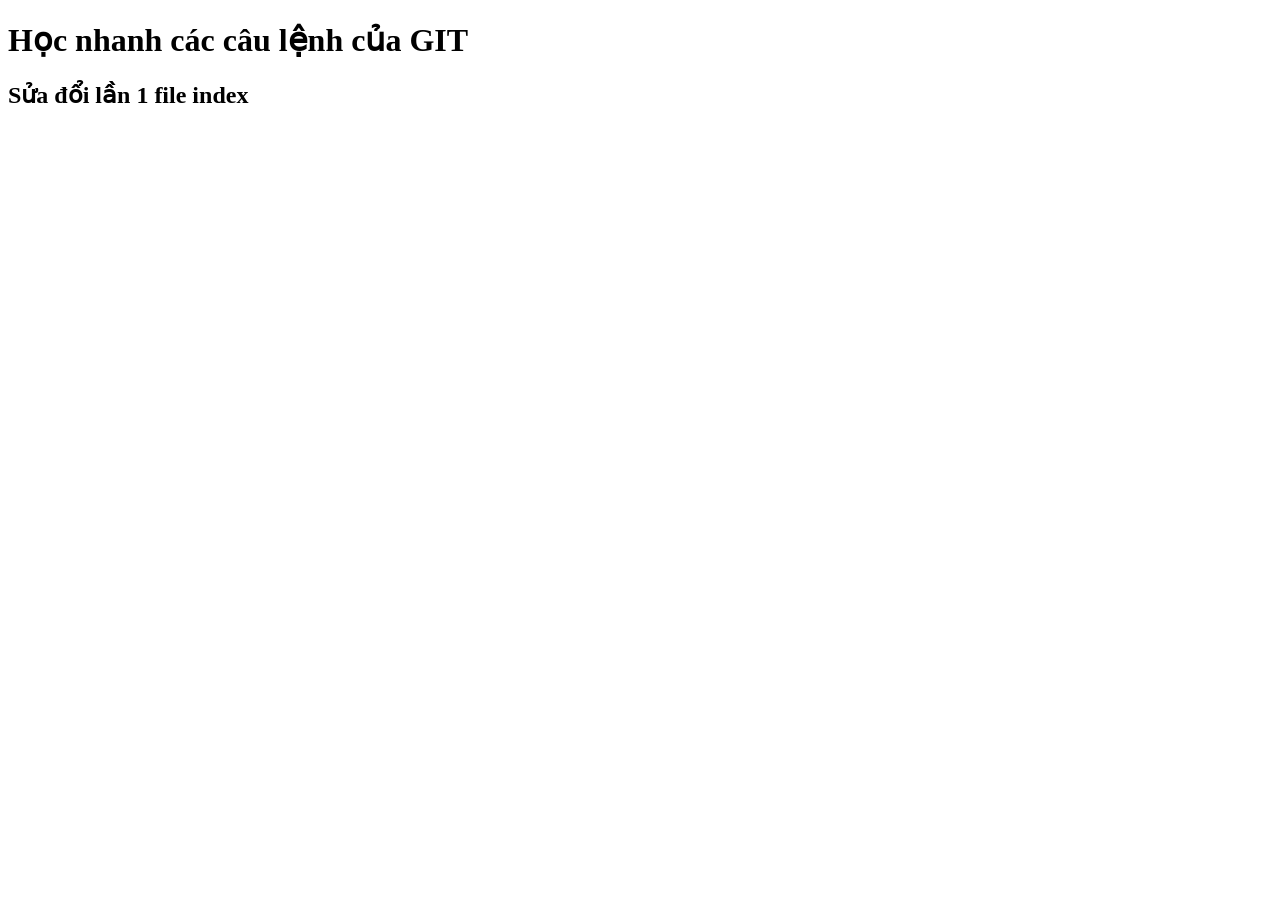
<file: index.html>
<!DOCTYPE html>
<html lang="vi">
  <head>
    <meta charset="UTF-8" />
    <meta name="viewport" content="width=device-width, initial-scale=1.0" />
    <title>Dự án 3</title>
  </head>
  <body>
    <h1>Học nhanh các câu lệnh của GIT</h1>
    <h2>Sửa đổi lần 1 file index</h2>
  </body>
</html>
</file>
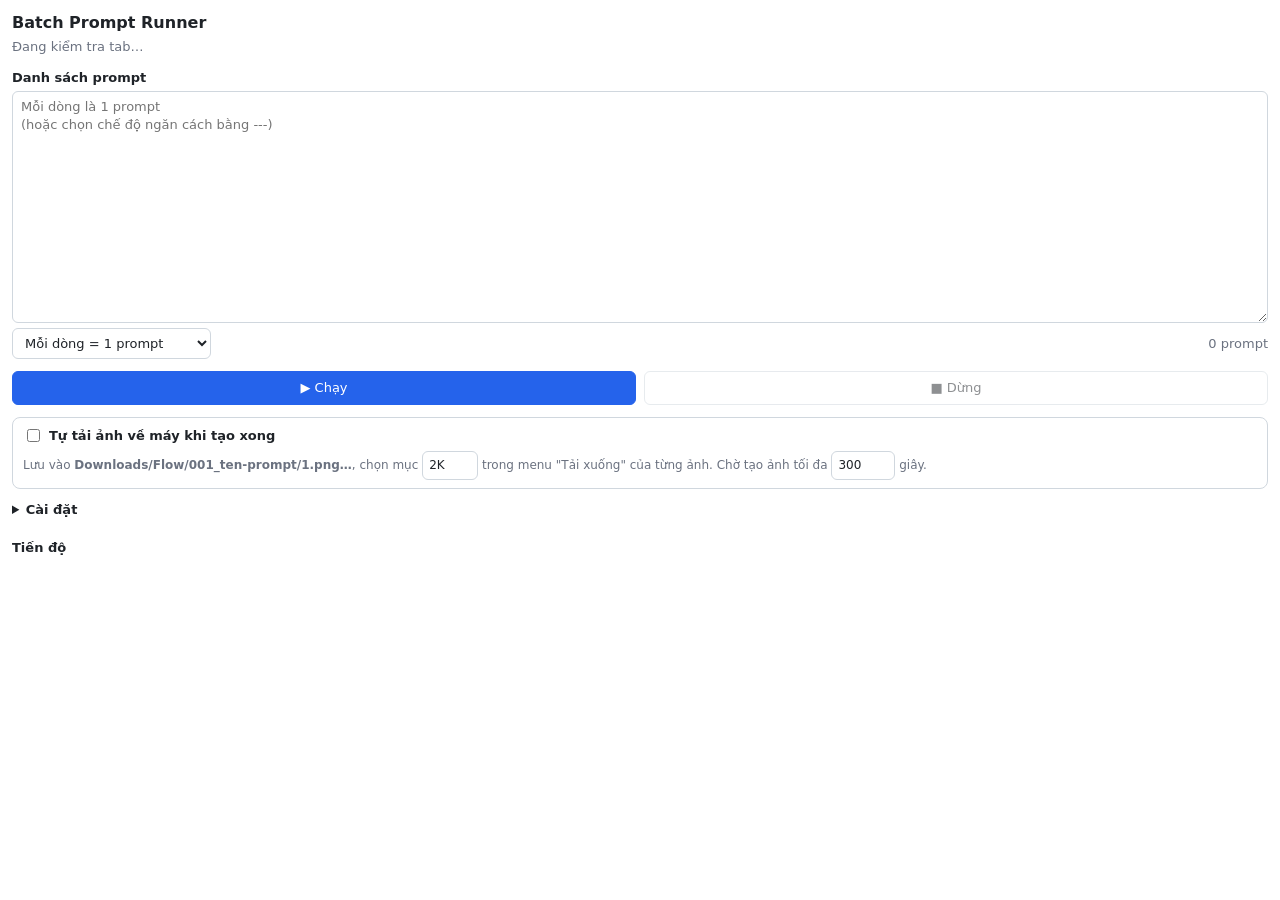
<file: batch-prompt-extension/sidepanel.html>
<!DOCTYPE html>
<html lang="vi">
<head>
  <meta charset="UTF-8" />
  <title>Batch Prompt Runner</title>
  <link rel="stylesheet" href="sidepanel.css" />
</head>
<body>
  <header>
    <h1>Batch Prompt Runner</h1>
    <div id="siteInfo" class="muted">Đang kiểm tra tab…</div>
  </header>

  <section>
    <label for="prompts">Danh sách prompt</label>
    <textarea id="prompts" rows="12" placeholder="Mỗi dòng là 1 prompt&#10;(hoặc chọn chế độ ngăn cách bằng ---)"></textarea>
    <div class="row">
      <select id="splitMode">
        <option value="line">Mỗi dòng = 1 prompt</option>
        <option value="dash">Ngăn cách bằng dòng ---</option>
      </select>
      <span id="count" class="muted">0 prompt</span>
    </div>
  </section>

  <section class="row">
    <button id="startBtn" class="primary">▶ Chạy</button>
    <button id="stopBtn" disabled>■ Dừng</button>
  </section>

  <section class="dl-box">
    <label class="check"><input id="autoDl" type="checkbox" /> Tự tải ảnh về máy khi tạo xong</label>
    <div id="dlOpts" class="small muted">
      Lưu vào <b>Downloads/Flow/001_ten-prompt/1.png…</b>, chọn mục
      <input id="dlLabel" type="text" class="inline" value="2K" /> trong menu "Tải xuống" của từng ảnh.
      Chờ tạo ảnh tối đa <input id="genMaxSec" type="number" class="inline num" min="30" value="300" /> giây.
    </div>
  </section>

  <details>
    <summary>Cài đặt</summary>
    <label for="preset">Trang web</label>
    <select id="preset"></select>

    <label for="selInput">Ô nhập prompt</label>
    <div class="pick">
      <input id="selInput" type="text" />
      <button id="pickInput" title="Bấm rồi chọn ô nhập trên trang">🎯 Chọn</button>
    </div>
    <label for="selSend">Nút gửi</label>
    <div class="pick">
      <input id="selSend" type="text" />
      <button id="pickSend" title="Bấm rồi chọn nút gửi trên trang">🎯 Chọn</button>
    </div>
    <p class="muted small">Bấm 🎯 rồi bấm vào ô nhập / nút gửi trên trang để extension tự lấy selector.</p>
    <label for="selStop">Selector nút dừng (lúc AI đang trả lời)</label>
    <input id="selStop" type="text" />

    <label for="waitMode">Cách chờ giữa các prompt</label>
    <select id="waitMode">
      <option value="fixed">Gửi xong chờ cố định N giây (hợp với tạo ảnh/video)</option>
      <option value="done">Chờ AI trả lời xong (hợp với chat)</option>
    </select>
    <label id="fixedWrap">Chờ sau mỗi lần gửi (giây)
      <input id="fixedSec" type="number" min="0" value="20" />
    </label>

    <div class="grid" id="doneWrap">
      <label>Chờ im lặng (giây)
        <input id="idleSec" type="number" min="1" value="5" />
      </label>
      <label>Tối đa mỗi prompt (giây)
        <input id="maxSec" type="number" min="10" value="300" />
      </label>
    </div>
    <label>Nghỉ thêm giữa prompt (giây)
      <input id="gapSec" type="number" min="0" value="3" />
    </label>
    <p class="muted small">
      Chế độ "chờ AI trả lời xong": xong 1 prompt khi: nút dừng biến mất <b>và</b> trang không thay đổi trong
      "chờ im lặng" giây. Nếu để trống selector, extension tự dò ô nhập và bấm Enter.
    </p>
    <button id="resetBtn">Khôi phục mặc định cho trang này</button>
  </details>

  <section>
    <div class="row">
      <label>Tiến độ</label>
      <span id="progress" class="muted"></span>
    </div>
    <ol id="log"></ol>
  </section>

  <script src="presets.js"></script>
  <script src="sidepanel.js"></script>
</body>
</html>
</file>
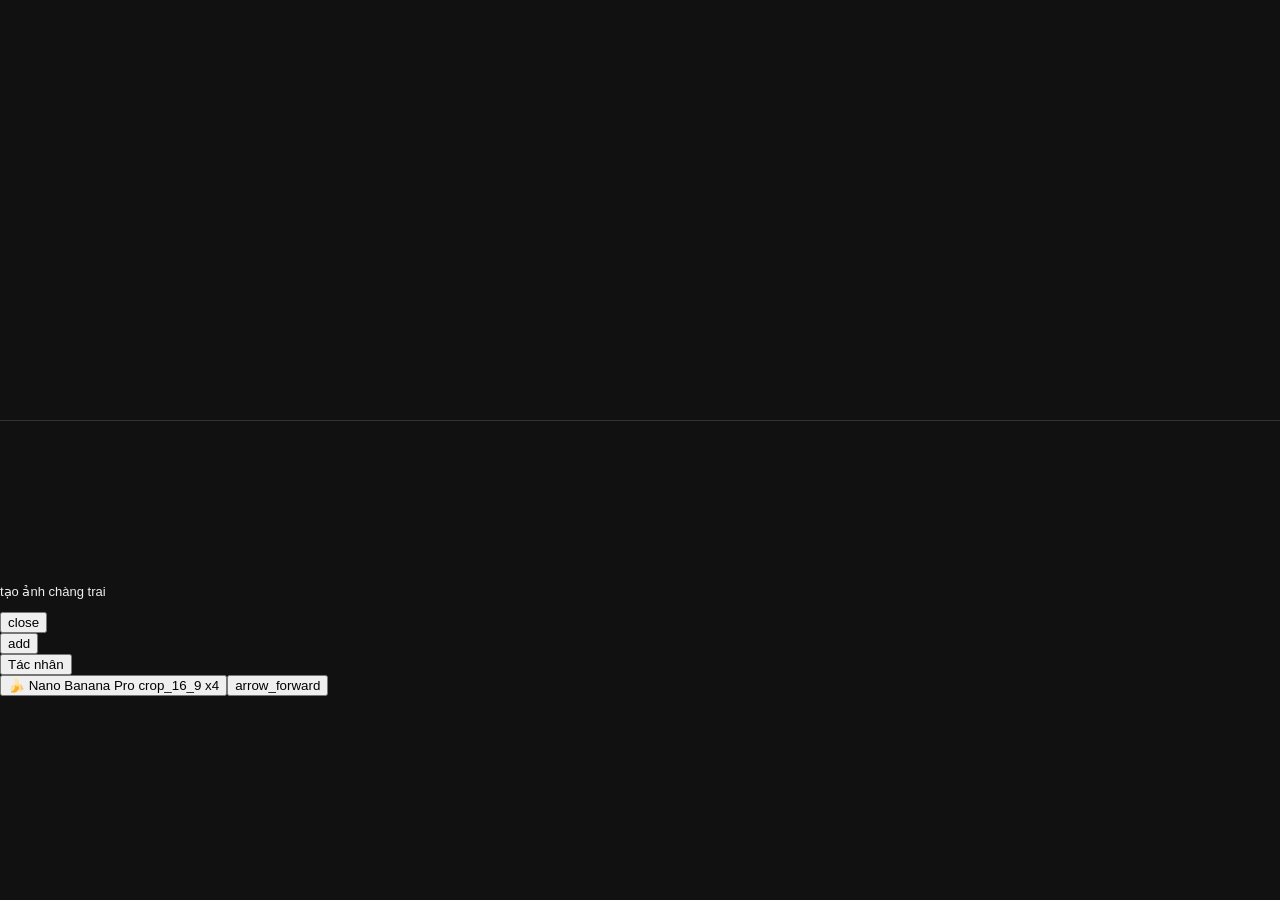
<file: tests/flow-mock.html>
<html><head><meta charset="utf-8"><style>
body{margin:0;background:#111;color:#eee;font:13px sans-serif}
#list{height:420px;overflow-y:auto;border-bottom:1px solid #333}
.batch-container{display:flex;gap:10px;padding:8px}
.tile-row{display:flex;gap:6px}
flow-grid-tile-container{display:block;width:150px;height:84px;background:#333}
img.image{width:150px;height:84px;display:block}
.cdk-overlay-container{position:fixed;inset:0;pointer-events:none}
.menu{position:fixed;background:#222;border:1px solid #555;pointer-events:auto;min-width:160px}
.menu button{display:block;width:100%;text-align:left;padding:6px 10px;background:none;color:#eee;border:0}
</style></head><body>
<div id="list"></div>
<div style="width:800px"><div _ngcontent-ng-c4100416985="" cdkoverlayorigin="" class="base-prompt-box" bis_skin_checked="1"><flow-border-glow _ngcontent-ng-c4100416985="" _nghost-ng-c1927255850="" class="loop"><svg _ngcontent-ng-c1927255850="" aria-hidden="true" class="border-glow-svg"><rect _ngcontent-ng-c1927255850="" width="100%" height="100%" fill="none" class="glow-outline" pathLength="100" stroke-width="1" stroke-dasharray="70 30" opacity="0.5" rx="22" ry="22" style="--base-offset: 0;"></rect><!----></svg></flow-border-glow><div _ngcontent-ng-c4100416985="" class="prompt-top-row" bis_skin_checked="1"><!----><flow-rich-text-editor _ngcontent-ng-c4100416985="" class="prompt-input"><!----><div class="prosemirror-editor" bis_skin_checked="1"><div contenteditable="true" translate="no" class="ProseMirror" bis_skin_checked="1"><p>tạo ảnh chàng trai</p></div></div></flow-rich-text-editor><!----><!----><!----><div _ngcontent-ng-c4100416985="" class="top-right-actions" bis_skin_checked="1"><button _ngcontent-ng-c4100416985="" mat-icon-button="" type="button" class="mdc-icon-button mat-mdc-icon-button mat-mdc-button-base mat-mdc-tooltip-trigger clear-button clear-button-no-touch-target mat-unthemed _mat-animation-noopable" mat-ripple-loader-class-name="mat-mdc-button-ripple" mat-ripple-loader-centered="" aria-label="Xoá câu lệnh"><span class="mat-mdc-button-persistent-ripple mdc-icon-button__ripple"></span><mat-icon _ngcontent-ng-c4100416985="" role="img" class="mat-icon notranslate clear-icon google-symbols mat-icon-no-color" aria-hidden="true" data-mat-icon-type="font">close</mat-icon><!----><span class="mat-focus-indicator"></span><span class="mat-mdc-button-touch-target"></span><span class="mat-ripple mat-mdc-button-ripple"></span></button><!----><!----></div></div><!----><!----><div _ngcontent-ng-c4100416985="" class="bottom-controls" bis_skin_checked="1"><flow-add-menu _ngcontent-ng-c4100416985=""><div cdkoverlayorigin="" class="add-menu-container" bis_skin_checked="1"><button maticonbutton="" type="button" aria-haspopup="true" class="mdc-icon-button mat-mdc-icon-button mat-mdc-button-base mat-mdc-tooltip-trigger add-menu-trigger mat-unthemed _mat-animation-noopable" aria-label="Thêm thành phần vào ô nhập câu lệnh" aria-expanded="false"><span class="mat-mdc-button-persistent-ripple mdc-icon-button__ripple"></span><mat-icon role="img" class="mat-icon notranslate add-menu-icon google-symbols mat-icon-no-color" aria-hidden="true" data-mat-icon-type="font"><!----> add <!----></mat-icon></button></div></flow-add-menu><flow-agent-mode-toggle-chip bottomcontrolextra=""><button class="agent-mode-chip" aria-pressed="false"><span class="agent-mode-chip-label">Tác nhân</span></button></flow-agent-mode-toggle-chip><div _ngcontent-ng-c4100416985="" class="submit-controls" bis_skin_checked="1"><button matbutton="" flow-button="" aria-label="Điều kiện kích hoạt cài đặt" class="mdc-button settings-trigger-button"><span class="mdc-button__label"><span class="settings-summary"> 🍌 Nano Banana Pro <mat-icon role="img" class="mat-icon notranslate flow-icon-m google-symbols" aria-hidden="true" data-mat-icon-type="font">crop_16_9</mat-icon> x4 </span></span></button><flow-generate-icon-button _ngcontent-ng-c4100416985="" class="mat-mdc-tooltip-trigger mat-mdc-tooltip-disabled" _nghost-ng-c65785088=""><button _ngcontent-ng-c65785088="" flow-icon-button="" maticonbutton="" type="submit" aria-label="Bắt đầu tạo" cdkoverlayorigin="" class="mdc-icon-button mat-mdc-icon-button mat-mdc-button-base generate-icon-button mat-unthemed _mat-animation-noopable flow-icon-button-secondary flow-button-small flow-icon-button-no-touch-target"><span class="mat-mdc-button-persistent-ripple mdc-icon-button__ripple"></span><!----><mat-icon _ngcontent-ng-c65785088="" role="img" class="mat-icon notranslate flow-icon-m mat-icon-rtl-mirror google-symbols mat-icon-no-color" aria-hidden="true" data-mat-icon-type="font">arrow_forward</mat-icon><!----><!----><span class="mat-focus-indicator"></span><span class="mat-mdc-button-touch-target"></span><span class="mat-ripple mat-mdc-button-ripple"></span></button></flow-generate-icon-button></div></div></div>
</div>
<div class="cdk-overlay-container"></div>
<script>
window.sent=[]; window.untrusted=0; window.downloadsFired=[]; let seq=0;
const ed=document.querySelector('.ProseMirror'), list=document.getElementById('list'), ov=document.querySelector('.cdk-overlay-container');
const PNG='iVBORw0KGgoAAAANSUhEUgAAAAEAAAABCAYAAAAfFcSJAAAADUlEQVR42mNk+M9QDwADhgGAWjR9awAAAABJRU5ErkJggg==';
document.querySelector('.generate-icon-button').onclick=(e)=>{
  if(!e.isTrusted){untrusted++;return;}
  const prompt=ed.innerText.trim(); sent.push(prompt);
  const b=document.createElement('div'); b.className='batch-container virtual-item-container';
  b.innerHTML='<div class="batch-tiles-section"><div class="tile-row"></div></div><flow-batch-info><div class="below-toolbar"><flow-expandable-prompt><div class="prompt-text"><span class="text-part"></span></div></flow-expandable-prompt></div></flow-batch-info>';
  b.querySelector('.text-part').textContent=prompt;
  const row=b.querySelector('.tile-row');
  for(let k=0;k<4;k++){ const t=document.createElement('flow-grid-tile-container'); t.className='mat-context-menu-trigger'; t.textContent='Đang tạo…'; row.appendChild(t);
    setTimeout(()=>{ t.textContent=''; const img=document.createElement('img'); img.className='image'; img.dataset.mediaId='m'+(++seq)+'-'+Math.random().toString(36).slice(2,6); img.src='data:image/png;base64,'+PNG; t.appendChild(img);}, 2500+k*700); }
  list.prepend(b);
};
function closeMenus(){ ov.innerHTML=''; }
function item(label, onClick, sub, subt){ const bt=document.createElement('button'); bt.setAttribute('role','menuitem'); bt.setAttribute('mat-menu-item','');
  bt.innerHTML='<span class="left-content"><span class="item-text"><span class="label"></span></span></span>'; bt.querySelector('.label').textContent=label; if(subt){const d=document.createElement('span'); d.className='description'; d.textContent=subt; bt.querySelector('.item-text').appendChild(d);}
  bt.addEventListener('click',e=>{ if(!e.isTrusted){untrusted++;return;} onClick&&onClick(e);});
  if(sub) bt.addEventListener('mouseenter',sub);
  return bt; }
function menu(x,y,items){ const m=document.createElement('div'); m.className='menu'; m.setAttribute('role','menu'); m.style.left=x+'px'; m.style.top=y+'px'; items.forEach(i=>m.appendChild(i)); ov.appendChild(m); return m; }
list.addEventListener('contextmenu',e=>{
  const tile=e.target.closest('flow-grid-tile-container'); if(!tile) return; e.preventDefault();
  if(!e.isTrusted){untrusted++;return;}
  const img=tile.querySelector('img'); if(!img) return;
  closeMenus();
  let subOpen=false;
  const openSub=()=>{ if(subOpen) return; subOpen=true; const r=m.getBoundingClientRect();
    menu(r.right, r.top+30, [['1K','Kích thước gốc'],['2K','Đã tăng độ phân giải'],['4K','Đã tăng độ phân giải']].map(([l,subt])=>item(l,()=>{
      closeMenus();
      setTimeout(()=>{ const a=document.createElement('a'); a.href='data:image/png;base64,'+PNG; a.download='flow_'+img.dataset.mediaId+'_'+l.replace(/\W+/g,'')+'.png'; document.body.appendChild(a); a.click(); a.remove(); downloadsFired.push(img.dataset.mediaId+':'+l); }, 1500);
    },null,subt))); };
  const m=menu(e.clientX,e.clientY,[item('Yêu thích'),item('Sử dụng lại câu lệnh'),item('Tải xuống',openSub,openSub),item('Sao chép')]);
});
document.addEventListener('keydown',e=>{ if(e.key==='Escape') closeMenus(); });
</script></body></html>
</file>
<file: batch-prompt-extension/sidepanel.css>
:root {
  --bg: #ffffff;
  --fg: #1f2328;
  --muted: #6b7280;
  --border: #d0d7de;
  --accent: #2563eb;
  --ok: #16a34a;
  --err: #dc2626;
  --run: #d97706;
}
@media (prefers-color-scheme: dark) {
  :root {
    --bg: #1e1f22;
    --fg: #e6e6e6;
    --muted: #9ca3af;
    --border: #3a3d42;
  }
}
* { box-sizing: border-box; }
body {
  margin: 0;
  padding: 12px;
  font: 13px/1.4 system-ui, sans-serif;
  background: var(--bg);
  color: var(--fg);
}
h1 { font-size: 16px; margin: 0 0 4px; }
section, details { margin-top: 12px; }
label { display: block; font-weight: 600; margin: 8px 0 4px; }
textarea, input[type="text"], input[type="number"], select {
  width: 100%;
  padding: 6px 8px;
  border: 1px solid var(--border);
  border-radius: 6px;
  background: var(--bg);
  color: var(--fg);
  font: inherit;
}
textarea { resize: vertical; }
.row { display: flex; gap: 8px; align-items: center; justify-content: space-between; }
.row select { width: auto; }
.grid { display: grid; grid-template-columns: repeat(2, 1fr); gap: 6px; }
.grid label { font-weight: 500; font-size: 12px; }
button {
  padding: 7px 12px;
  border: 1px solid var(--border);
  border-radius: 6px;
  background: transparent;
  color: var(--fg);
  cursor: pointer;
  font: inherit;
}
button.primary { background: var(--accent); border-color: var(--accent); color: #fff; flex: 1; }
button:disabled { opacity: .5; cursor: default; }
#stopBtn { flex: 1; }
summary { cursor: pointer; font-weight: 600; }
.muted { color: var(--muted); }
.small { font-size: 12px; }
#log { padding-left: 22px; margin: 6px 0; }
#log li { margin: 4px 0; word-break: break-word; }
#log li .text { white-space: pre-wrap; }
#log li.running { color: var(--run); }
#log li.done { color: var(--ok); }
#log li.error { color: var(--err); }
#log li .err { display: block; font-size: 12px; }
#fixedWrap, .grid label { font-weight: 500; }
.pick { display: flex; gap: 6px; }
.pick input { flex: 1; min-width: 0; }
.pick button { white-space: nowrap; padding: 6px 8px; }
.dl-box { border: 1px solid var(--border); border-radius: 8px; padding: 8px 10px; }
label.check { display: flex; gap: 6px; align-items: center; margin: 0; }
label.check input { width: auto; }
#dlOpts { margin-top: 6px; line-height: 1.9; }
input.inline { width: 56px; padding: 2px 6px; display: inline-block; }
input.inline.num { width: 64px; }
#log li .dl { display: block; font-size: 12px; color: var(--muted); }
#log li .dl.ok { color: var(--ok); }
#log li .dl.err { color: var(--err); }
</file>
